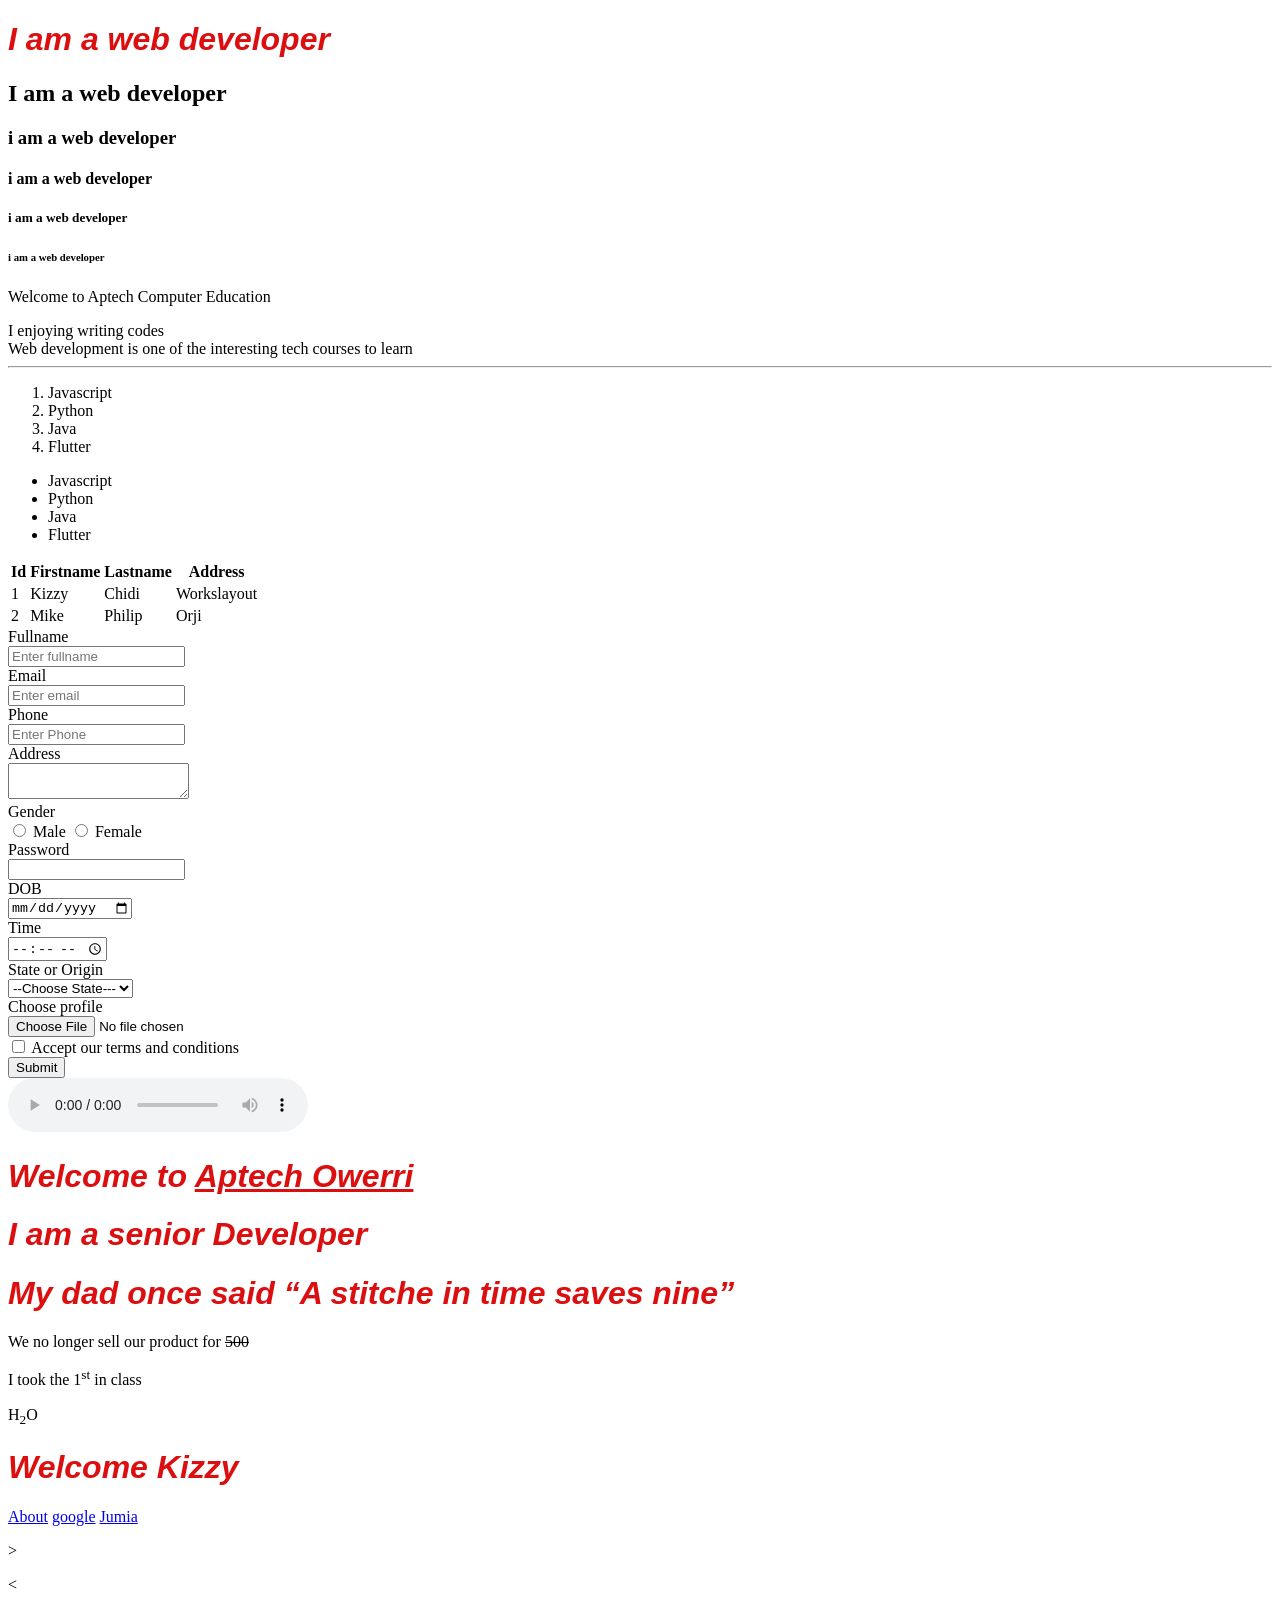
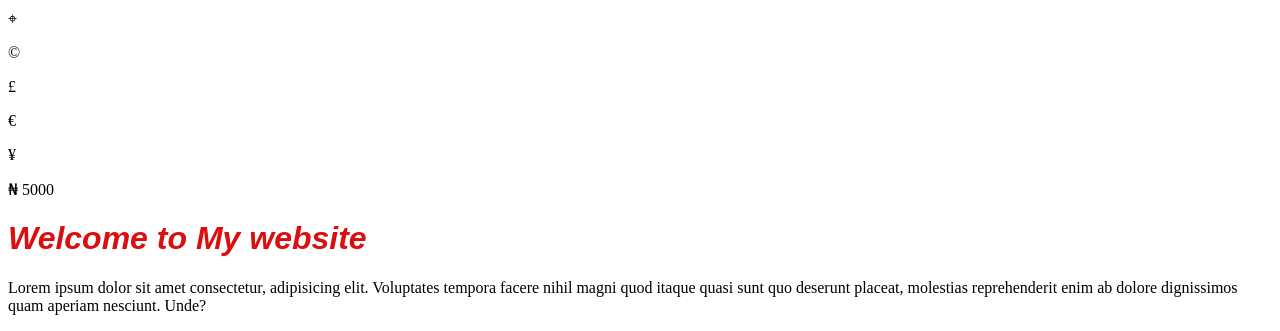
<file: index.html>
<!DOCTYPE html>
<html lang="en">

<head>
    <meta charset="UTF-8">
    <meta name="viewport" content="width=device-width, initial-scale=1.0">
    <title>Web development</title>
    <link rel="stylesheet" href="css/index.css">
</head>

<body>

    <!-- ELEMENT -->

    <!-- BLOCK -->
    <!-- INLINE -->
    <!-- VOID -->

    <h1>I am a web developer</h1>
    <h2>I am a web developer</h2>
    <h3>i am a web developer</h3>
    <h4>i am a web developer</h4>
    <h5>i am a web developer</h5>
    <h6>i am a web developer</h6>

    <!-- paragraph tag -->
    <p>Welcome to Aptech Computer Education</p>

    <!-- INLINE ELEMENT -->
    <span>I enjoying writing codes</span><br>
    <span>Web development is one of the interesting tech courses to learn</span>

    <!-- VOID ELEMEMT -->
    <hr>

    <!-- LIST -->
    <!-- ORDERED LIST -->
    <!-- UNORDERED LIST -->

    <ol>
        <li>Javascript</li>
        <li>Python</li>
        <li>Java</li>
        <li>Flutter</li>
    </ol>

    <!-- UNORDERED LIST -->
    <ul>
        <li>Javascript</li>
        <li>Python</li>
        <li>Java</li>
        <li>Flutter</li>
    </ul>

    <!-- table -->

    <table>
        <tr>
            <th>Id</th>
            <th>Firstname</th>
            <th>Lastname</th>
            <th>Address</th>
        </tr>
        <tr>
            <td>1</td>
            <td>Kizzy</td>
            <td>Chidi</td>
            <td>Workslayout</td>
        </tr>
        <tr>
            <td>2</td>
            <td>Mike</td>
            <td>Philip</td>
            <td>Orji</td>
        </tr>

    </table>

    <!-- FORM -->

    <form action="">
        <label for="">Fullname</label><br>
        <input type="text" placeholder="Enter fullname"><br>

        <label for="">Email</label><br>
        <input type="email" placeholder="Enter email"><br>

        <label for="">Phone</label><br>
        <input type="tel" placeholder="Enter Phone"><br>

        <label for="">Address</label><br>
        <textarea name="" id=""></textarea><br>

        <label for="">Gender</label><br>
        <input type="radio">
        <label for="">Male</label>
        <input type="radio">
        <label for="">Female</label><br>

        <label for="">Password</label><br>
        <input type="password"><br>

        <label for="">DOB</label><br>
        <input type="date"><br>

        <label for="">Time</label><br>
        <input type="time"><br>

        <label for="">State or Origin</label><br>
        <select name="" id="">
            <option value="">--Choose State---</option>
            <option value="">Imo state</option>
            <option value="">Enugu state</option>
            <option value="">Abia state</option>
            <option value="">Ebonyi state</option>
            <option value="">Lagos state</option>
        </select><br>

        <label for="">Choose profile</label><br>
        <input type="file"><br>

        <input type="checkbox">
        <label for="">Accept our terms and conditions</label><br>

        <input type="submit">
    </form>


    <!-- MEDIA TAGS -->
    <!-- image -->
    <!-- <img src="./img/Clugston-Construction-Leeds-Energy-Recovery-Facility-2.jpg" alt="img"> -->

    <!-- video tag-->

    <!-- <video controls autoplay muted loop src="./vid/2026-02-22 16-03-51.mp4" width="100%"></video> -->

    <audio controls src=""></audio>

    <!-- TEXT FORMATTING TAGS -->
    <!-- u -->
    <!-- i -->
    <!-- q -->
    <!-- del -->
    <!-- sup -->
    <!-- sub -->
    <!-- span -->


    <h1>Welcome to <u>Aptech Owerri</u></h1>
    <h1>I am a senior <i>Developer</i></h1>
    <h1>My dad once said <q>A stitche in time saves nine</q></h1>
    <p>We no longer sell our product for <del>500</del></p>
    <p>I took the 1<sup>st</sup> in class</p>
    <p>H<sub>2</sub>O</p>
    <h1>Welcome <span>Kizzy</span></h1>

    <!-- ANCHOR TAG -->

    <!-- relative -->
    <a href="./about.html">About</a>

    <!-- absolute -->
    <a href="https://www.google.com/">google</a>
    <a target="_blank" href="https://www.jumia.com.ng/">Jumia</a>


    <!-- character entities -->

    <p>&gt;</p>
    <p>&lt;</p>
    <p>&target;</p>
    <p>&copy;</p>
    <p>&pound;</p>
    <p>&euro;</p>
    <p>&yen;</p>
    <p>&#8358 5000</p>

    <!-- group tags -->
    <!-- div -->

    <div>
        <h1>Welcome to My website</h1>
        <p>Lorem ipsum dolor sit amet consectetur, adipisicing elit. Voluptates tempora facere nihil magni quod itaque quasi sunt quo deserunt placeat, molestias reprehenderit enim ab dolore dignissimos quam aperiam nesciunt. Unde?</p>
    </div>

    <section>
        
    </section>


    
</body>

</html>
</file>
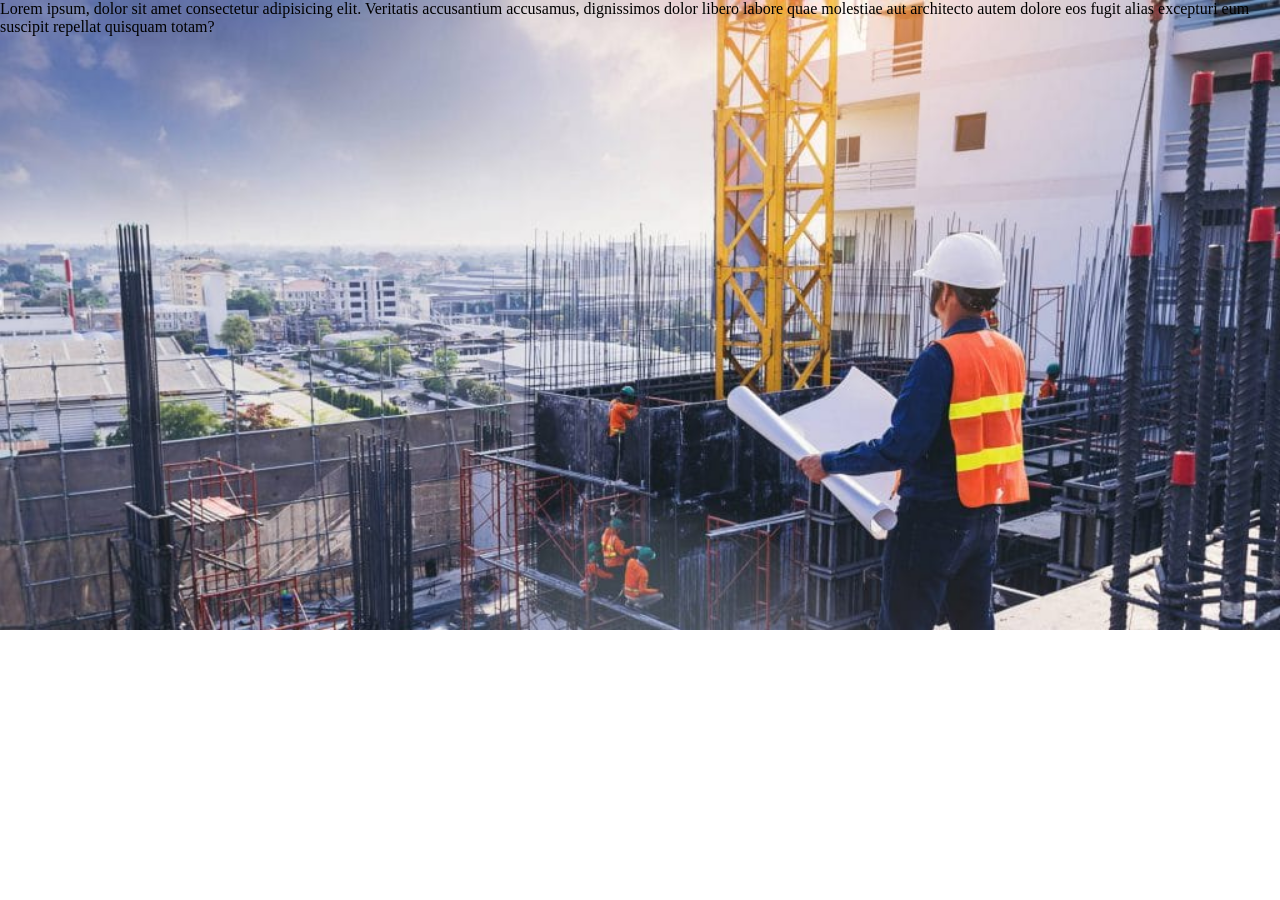
<file: bg.html>
<!DOCTYPE html>
<html lang="en">
<head>
    <meta charset="UTF-8">
    <meta name="viewport" content="width=device-width, initial-scale=1.0">
    <link rel="stylesheet" href="css/bg.css">
    <title>Document</title>

</head>

<body>
    <div class="bg">
        <p>Lorem ipsum, dolor sit amet consectetur adipisicing elit. Veritatis accusantium accusamus, dignissimos dolor libero labore quae molestiae aut architecto autem dolore eos fugit alias excepturi eum suscipit repellat quisquam totam?</p>


    </div>













    
</body>
</html>
</file>
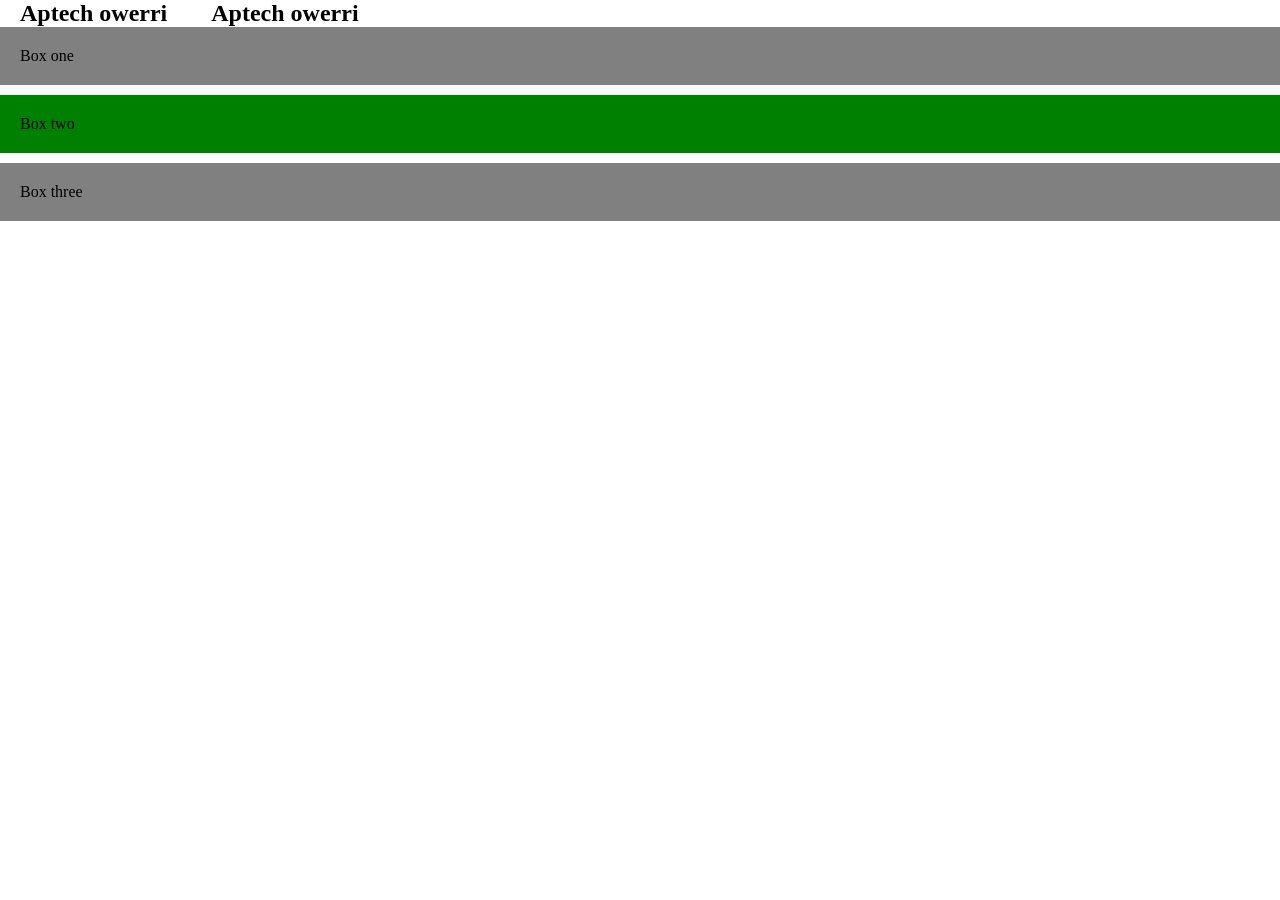
<file: display.html>
<!DOCTYPE html>
<html lang="en">
<head>
    <meta charset="UTF-8">
    <meta name="viewport" content="width=device-width, initial-scale=1.0">
    <title>Document</title>
    <link rel="stylesheet" href="css/display.css">
</head>
<body>

    <!-- display inline -->
    <!-- display block -->
    <!-- display incline-block -->
    <!-- display none -->

    <div class="inline">
        <h2>Aptech owerri</h2>
        <H2>Aptech owerri</H2>
    </div>
    <div class="block">
        <span>Aptech owerri</span>
        <span>Aptech owerri</span>
    </div>
    <div class="box">Box one</div>
    <div class="none">Box two</div>
    <div class="box">Box three</div>





</body>
</html>
</file>
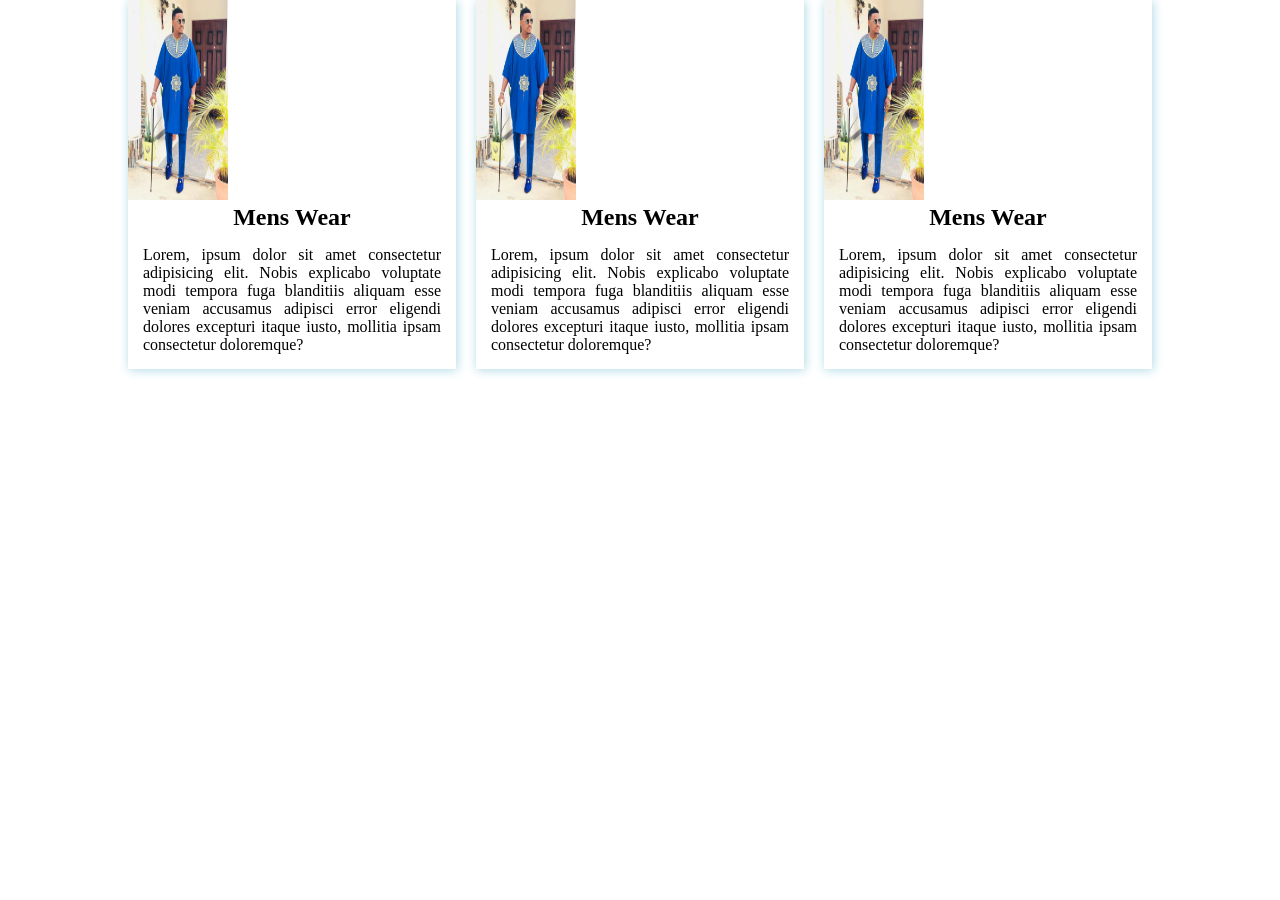
<file: flex.html>
<!DOCTYPE html>
<html lang="en">
<head>
    <meta charset="UTF-8">
    <meta name="viewport" content="width=device-width, initial-scale=1.0">
    <link rel="stylesheet" href="css/flex.css">
    <title>Document</title>
</head>

<body>

    <div class="container">
        <div class="content">
            <img src="./img/men2.jpg" alt="">
            <h2>Mens Wear</h2>
            <p>Lorem, ipsum dolor sit amet consectetur adipisicing elit. Nobis explicabo voluptate modi tempora fuga blanditiis aliquam esse veniam accusamus adipisci error eligendi dolores excepturi itaque iusto, mollitia ipsam consectetur doloremque?</p>
        </div>
         <div class="content">
            <img src="./img/men2.jpg" alt="">
            <h2>Mens Wear</h2>
            <p>Lorem, ipsum dolor sit amet consectetur adipisicing elit. Nobis explicabo voluptate modi tempora fuga blanditiis aliquam esse veniam accusamus adipisci error eligendi dolores excepturi itaque iusto, mollitia ipsam consectetur doloremque?</p>
        </div>
         <div class="content">
            <img src="./img/men2.jpg" alt="">
            <h2>Mens Wear</h2>
            <p>Lorem, ipsum dolor sit amet consectetur adipisicing elit. Nobis explicabo voluptate modi tempora fuga blanditiis aliquam esse veniam accusamus adipisci error eligendi dolores excepturi itaque iusto, mollitia ipsam consectetur doloremque?</p>
        </div>
        
    </div>
    <section class="about">
        <div class="about-header">
            <h2></h2>
            <p></p>
        </div>
        <div class="about-container">
            <div class="about-content">
            </div>

            <div class="about-content">
            </div>
            
            <div class="about-content">
            </div>

        </div>


    </section>
    
</body>
</html>
</file>
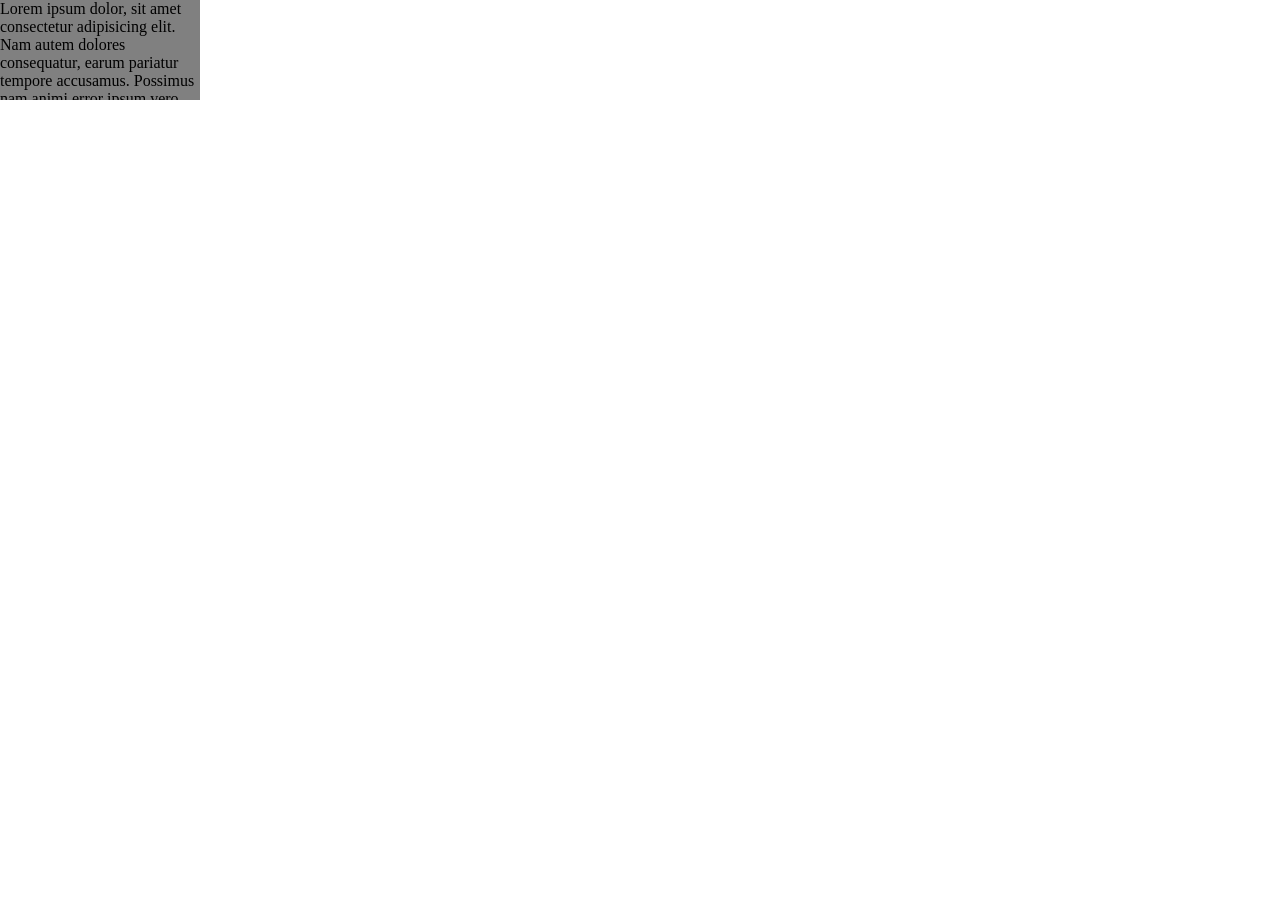
<file: overflow.html>
<!DOCTYPE html>
<html lang="en">
<head>
    <meta charset="UTF-8">
    <meta name="viewport" content="width=device-width, initial-scale=1.0">
    <title>Document</title>
    <link rel="stylesheet" href="css/overflow.css">
</head>
<body>

    <!-- Overflow -->
     <div class="container">
        <p>Lorem ipsum dolor, sit amet consectetur adipisicing elit. Nam autem dolores consequatur, earum pariatur tempore accusamus. Possimus nam animi error ipsum vero tenetur voluptatem dolorum modi facilis nulla, dicta ea!</p>
     </div>
   
    


</body>
</html>
</file>
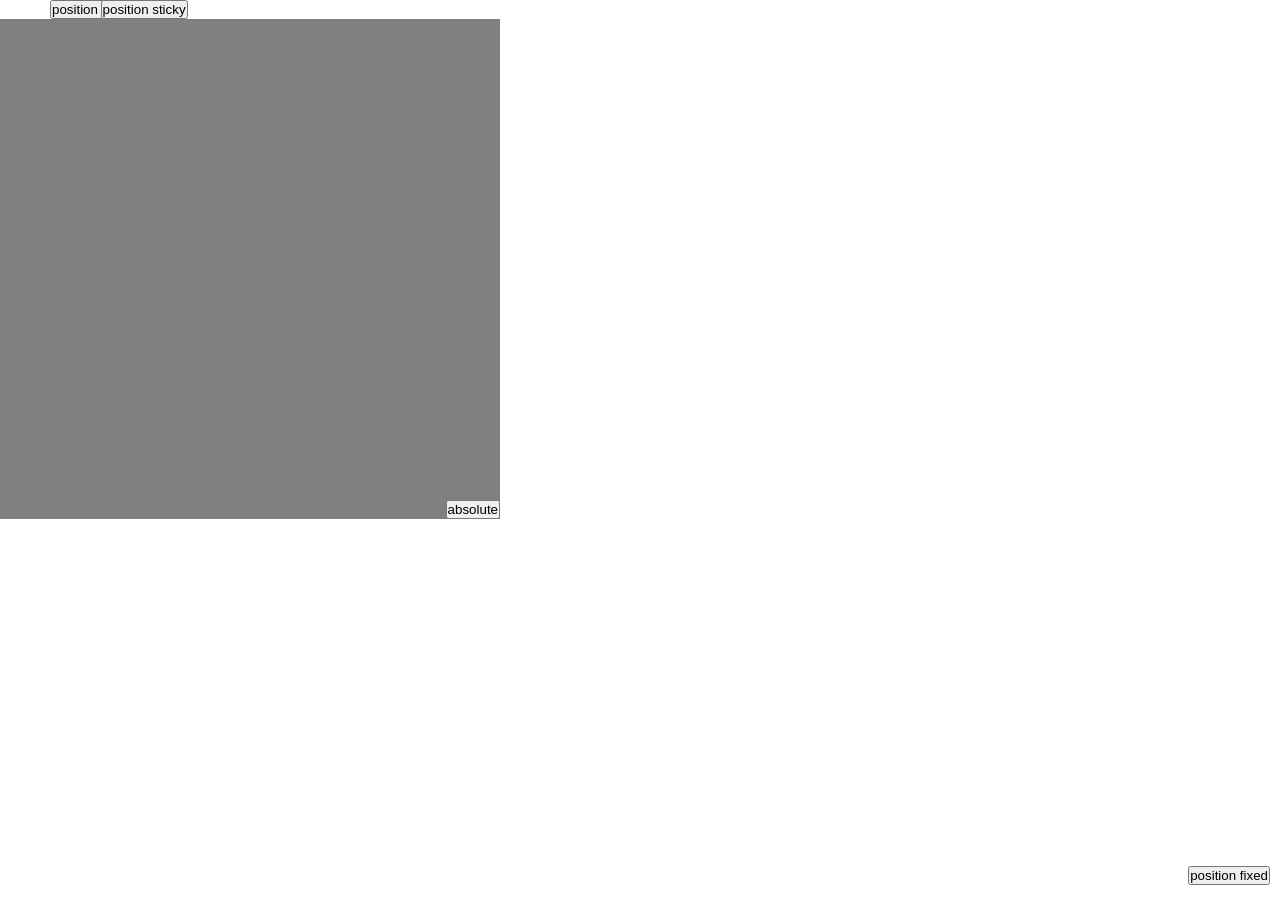
<file: position.html>
<!DOCTYPE html>
<html lang="en">
<head>
    <meta charset="UTF-8">
    <meta name="viewport" content="width=device-width, initial-scale=1.0">
    <link rel="stylesheet" href="css/position.css">
    <title>Document</title>

</head>
<body>
    <!-- POSITION -->
    <!-- Position static -->
    <!-- position relative -->
    <!-- position fixed -->
    <!-- position sticky -->
    <!-- position absolute -->


    <button class="relative">position relative</button>
    <button class="fixed">position fixed</button>
    <button class="sticky">position sticky</button>

    <div class="container">
        <button>absolute</button>
    </div>

    








   
</body>

</html>
</file>
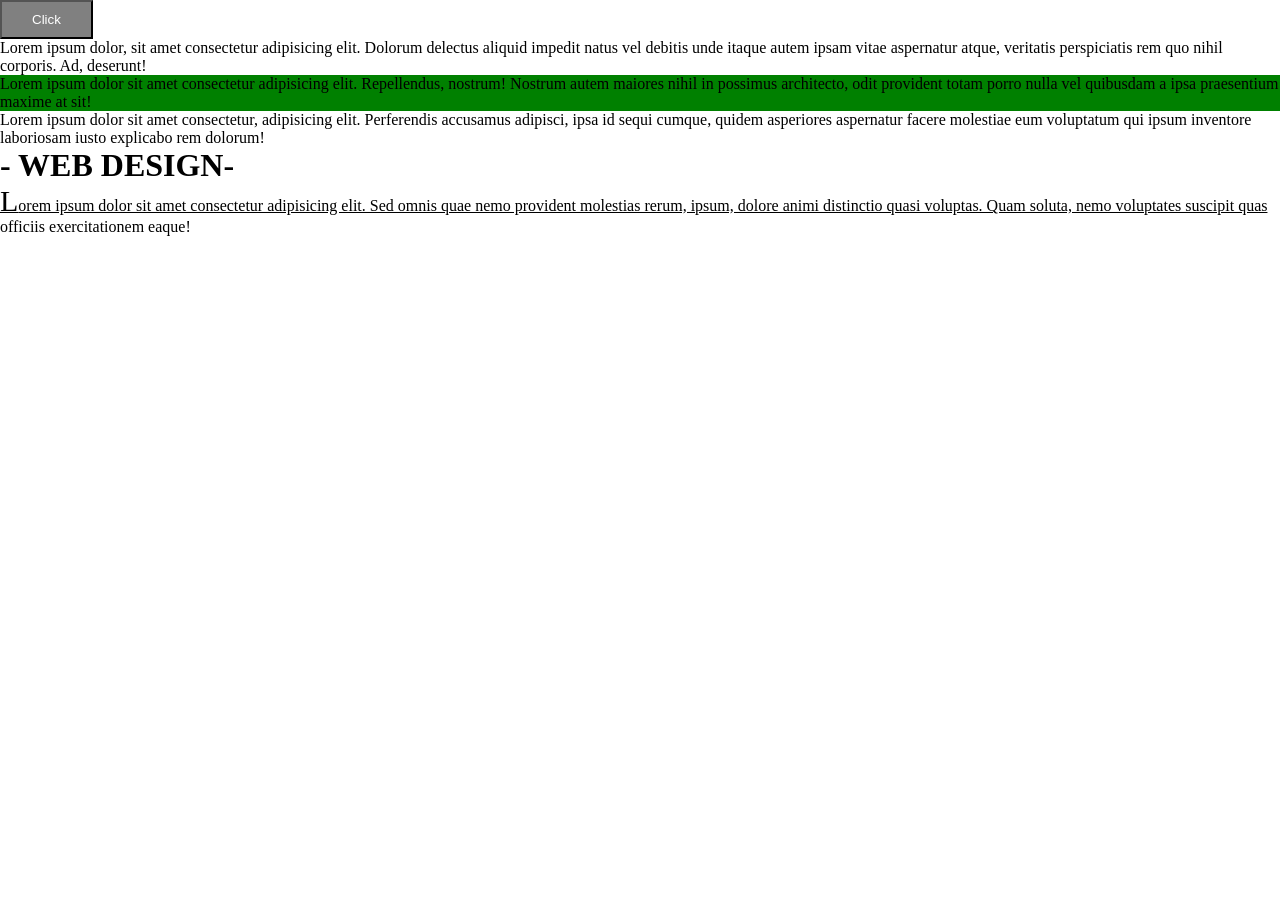
<file: pseudo.html>
<!DOCTYPE html>
<html lang="en">
<head>
    <meta charset="UTF-8">
    <meta name="viewport" content="width=device-width, initial-scale=1.0">
    <title>Document</title>
    <link rel="stylesheet" href="css/pseudo.css">


</head>

<body>

   <!-- pseudo class - This is used to add a special state to an element          -->
   <!-- hover -->
   <!-- first-child -->
   <!-- last-child -->
   <!-- nth- child -->


   <button>Click</button>

  <div class="container">
     <p>Lorem ipsum dolor, sit amet consectetur adipisicing elit. Dolorum delectus aliquid impedit natus vel debitis unde itaque autem ipsam vitae aspernatur atque, veritatis perspiciatis rem quo nihil corporis. Ad, deserunt!</p>
     <p>Lorem ipsum dolor sit amet consectetur adipisicing elit. Repellendus, nostrum! Nostrum autem maiores nihil in possimus architecto, odit provident totam porro nulla vel quibusdam a ipsa praesentium maxime at sit!</p>
     <p>Lorem ipsum dolor sit amet consectetur, adipisicing elit. Perferendis accusamus adipisci, ipsa id sequi cumque, quidem asperiores aspernatur facere molestiae eum voluptatum qui ipsum inventore laboriosam iusto explicabo rem dolorum!</p>
</div>
 
<!-- pseudo element - This is used to style some part of an element -->
<!-- first-letter -->
<!-- first-line -->
<!-- before -->
<!-- after -->

<div class="box">
    <h1> WEB DESIGN</h1>
    <p>Lorem ipsum dolor sit amet consectetur adipisicing elit. Sed omnis quae nemo provident molestias rerum, ipsum, dolore animi distinctio quasi voluptas. Quam soluta, nemo voluptates suscipit quas officiis exercitationem eaque!</p>
</div>




</body>
</html>
</file>
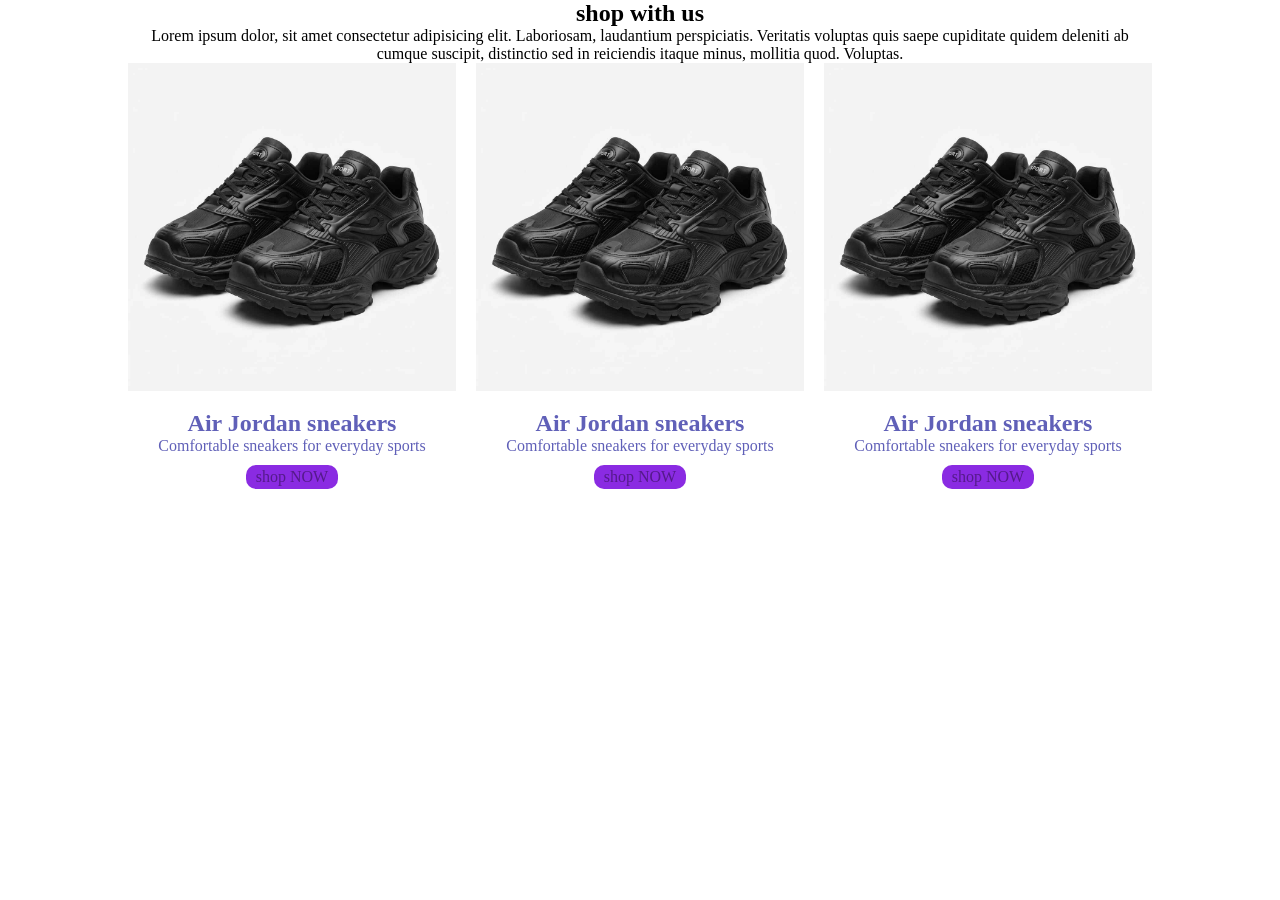
<file: shop.html>
<!DOCTYPE html>
<html lang="en">
<head>
    <meta charset="UTF-8">
    <meta name="viewport" content="width=device-width, initial-scale=1.0">
    <link rel="stylesheet" href="css/shop.css">
    <title>Document</title>

</head>
<body>

    <section class="shop">
        <div class="shop-title">
            <h2>shop with us</h2>
            <p>Lorem ipsum dolor, sit amet consectetur adipisicing elit. Laboriosam, laudantium perspiciatis. Veritatis voluptas quis saepe cupiditate quidem deleniti ab cumque suscipit, distinctio sed in reiciendis itaque minus, mollitia quod. Voluptas.</p>

        </div>
        <div class="shop-content">
            <div class="shop-card">
                <img src="./img/EN301Fashion-Unisex-All-Black-Chunky-Canvas-Sneakers-–-Premium-Streetwear-Sport-Shoes.jpeg" alt="">
                <div class="card-content">
                    <h2>Air Jordan sneakers</h2>
                    <p>Comfortable sneakers for everyday sports</p>
                    <a href="">shop NOW</a>
                </div>

            </div>
            <div class="shop-card">
                <img src="./img/EN301Fashion-Unisex-All-Black-Chunky-Canvas-Sneakers-–-Premium-Streetwear-Sport-Shoes.jpeg" alt="">
                <div class="card-content">
                    <h2>Air Jordan sneakers</h2>
                    <p>Comfortable sneakers for everyday sports</p>
                    <a href="">shop NOW</a>
                </div>

            </div>
           <div class="shop-card">
                <img src="./img/EN301Fashion-Unisex-All-Black-Chunky-Canvas-Sneakers-–-Premium-Streetwear-Sport-Shoes.jpeg" alt="">
                <div class="card-content">
                    <h2>Air Jordan sneakers</h2>
                    <p>Comfortable sneakers for everyday sports</p>
                    <a href="">shop NOW</a>
                </div>

            </div>
          
                  
               
        </div>

       




    </section>
    
</body>
</html>
</file>
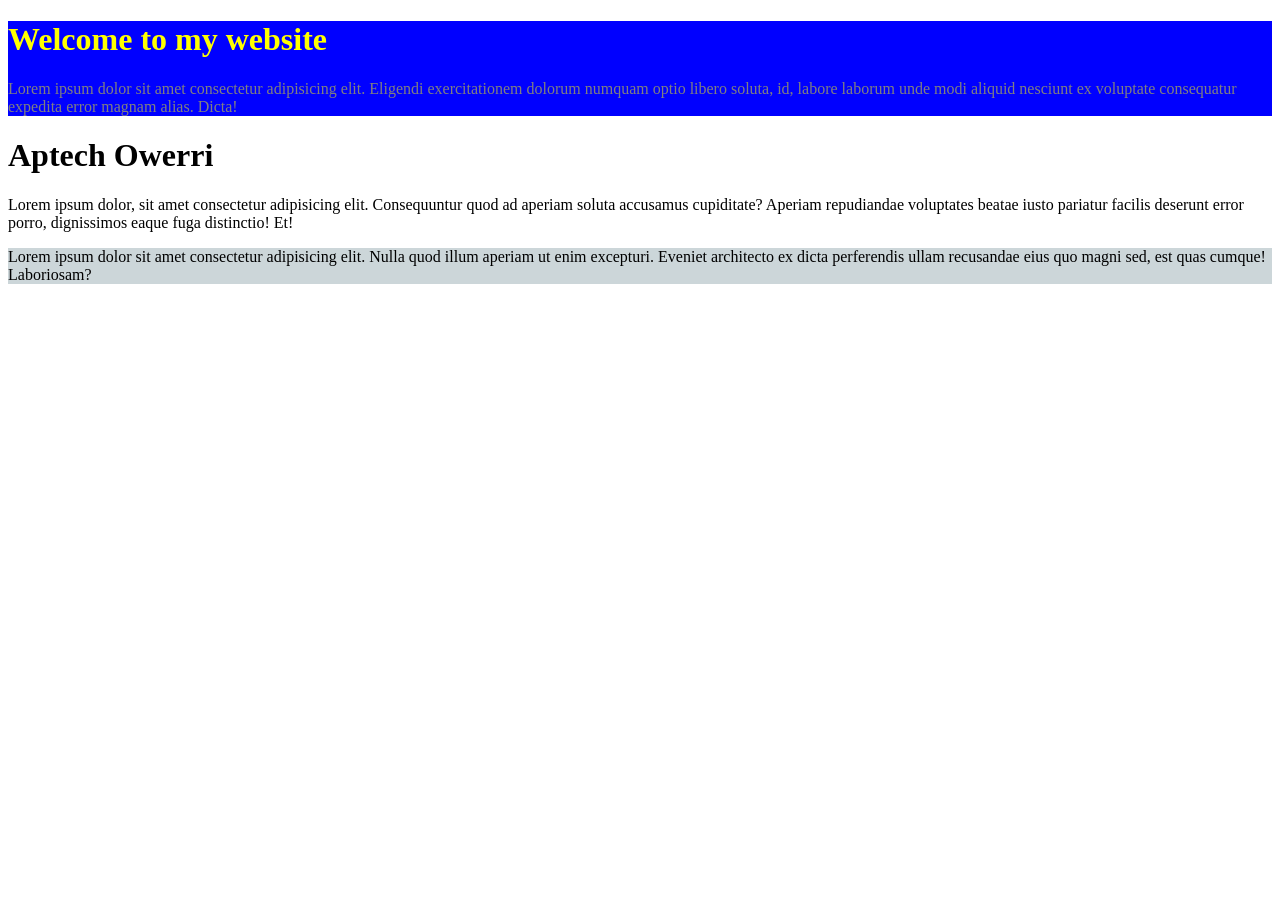
<file: style.html>
<!DOCTYPE html>
<html lang="en">

<head>
    <meta charset="UTF-8">
    <meta name="viewport" content="width=device-width, initial-scale=1.0">
    <link rel="stylesheet" href="./css/style.css">
    <title>Document</title>    
</head>

<body>

    <!-- create a new file, inside of it, create a div that contains h1 and p, using internal css, give the h1 a color of yellow and the div a background of blue -->


    <!-- CSS - cascading style sheet -->
    <!-- inline css -->
    <!-- internal css -->
    <!-- external css -->
     
    <div class="first" id="container">
        <h1>Welcome to my website</h1>
        <p>Lorem ipsum dolor sit amet consectetur adipisicing elit. Eligendi exercitationem dolorum numquam optio libero soluta, id, labore laborum unde modi aliquid nesciunt ex voluptate consequatur expedita error magnam alias. Dicta!</p>
    </div>

    <div id="" >
        <h1>Aptech Owerri</h1>
        <p>Lorem ipsum dolor, sit amet consectetur adipisicing elit. Consequuntur quod ad aperiam soluta accusamus cupiditate? Aperiam repudiandae voluptates beatae iusto pariatur facilis deserunt error porro, dignissimos eaque fuga distinctio! Et!</p>
    </div>

    <div class="color">
        <p>Lorem ipsum dolor sit amet consectetur adipisicing elit. Nulla quod illum aperiam ut enim excepturi. Eveniet architecto ex dicta perferendis ullam recusandae eius quo magni sed, est quas cumque! Laboriosam?</p>
    </div>


</body>

</html>
</file>
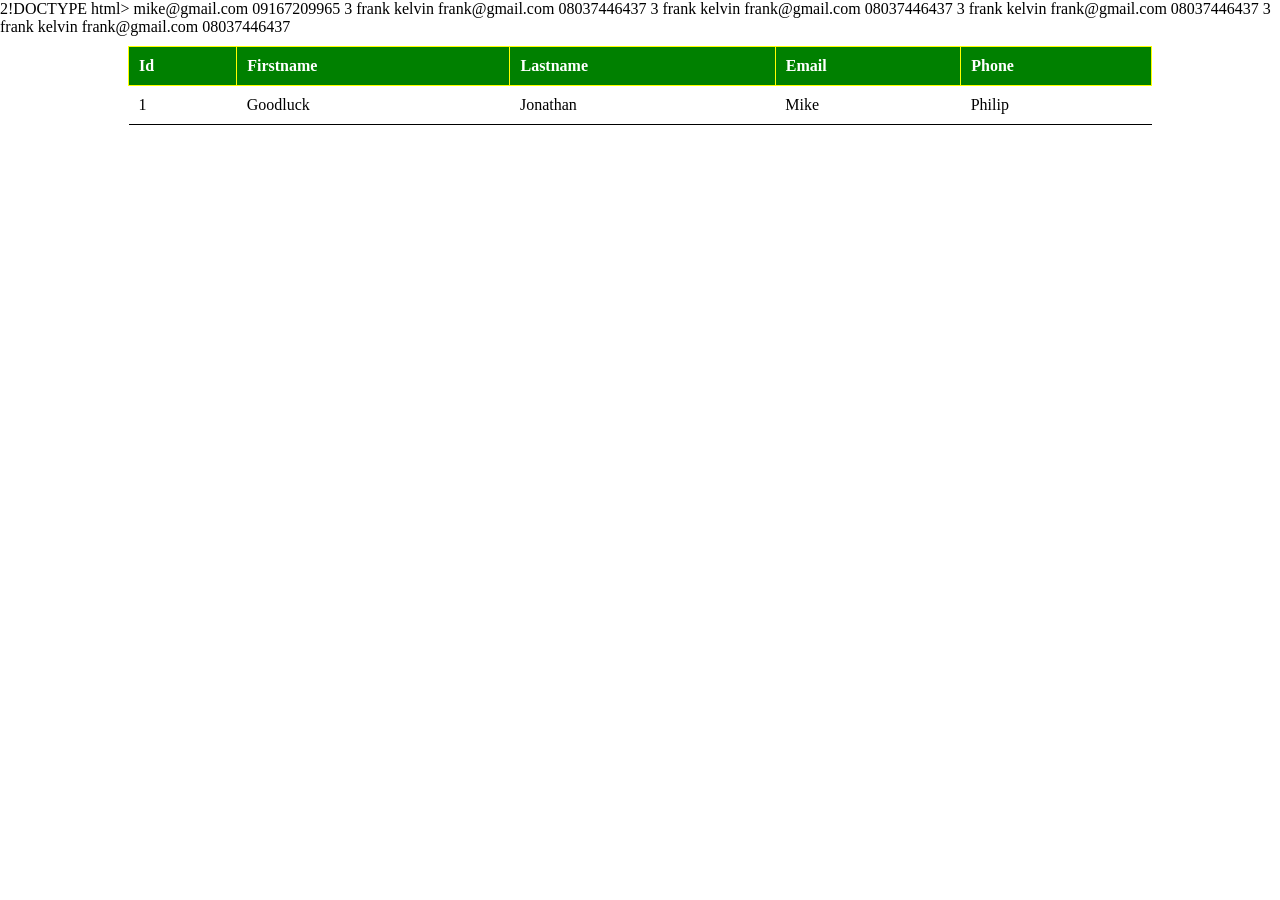
<file: table.html>
<td>2</td>!DOCTYPE html>
<html lang="en"

            <td>mike@gmail.com</td>
            <td>09167209965</td>
        </tr>
        <tr>
        <td>3</td>
        <td>frank</td>
        <td>kelvin</td>
        <td>frank@gmail.com</td>
        <td>08037446437</td>
 </tr>
 <tr>
        <td>3</td>
        <td>frank</td>
        <td>kelvin</td>
        <td>frank@gmail.com</td>
        <td>08037446437</td>
 </tr>
 <tr>
        <td>3</td>
        <td>frank</td>
        <td>kelvin</td>
        <td>frank@gmail.com</td>
        <td>08037446437</td>
 </tr>
 <tr>
        <td>3</td>
        <td>frank</td>
        <td>kelvin</td>
        <td>frank@gmail.com</td>
        <td>08037446437</td>
 </tr>
        

    </table>


</body>
</html><head>
    <meta charset="UTF-8">
    <meta name="viewport" content="width=device-width, initial-scale=1.0">
    <title>Document</title>
    <link rel="stylesheet" href="./css/table.css">

</head>

<body>

    <table>
        <tr>
            <th>Id</th>
            <th>Firstname</th>
            <th>Lastname</th>
            <th>Email</th>
            <th>Phone</th>
        </tr>
        <tr>
            <td>1</td>
            <td>Goodluck</td>
            <td>Jonathan</td>
            <td>Mike</td>
            <td>Philip</td>
</file>
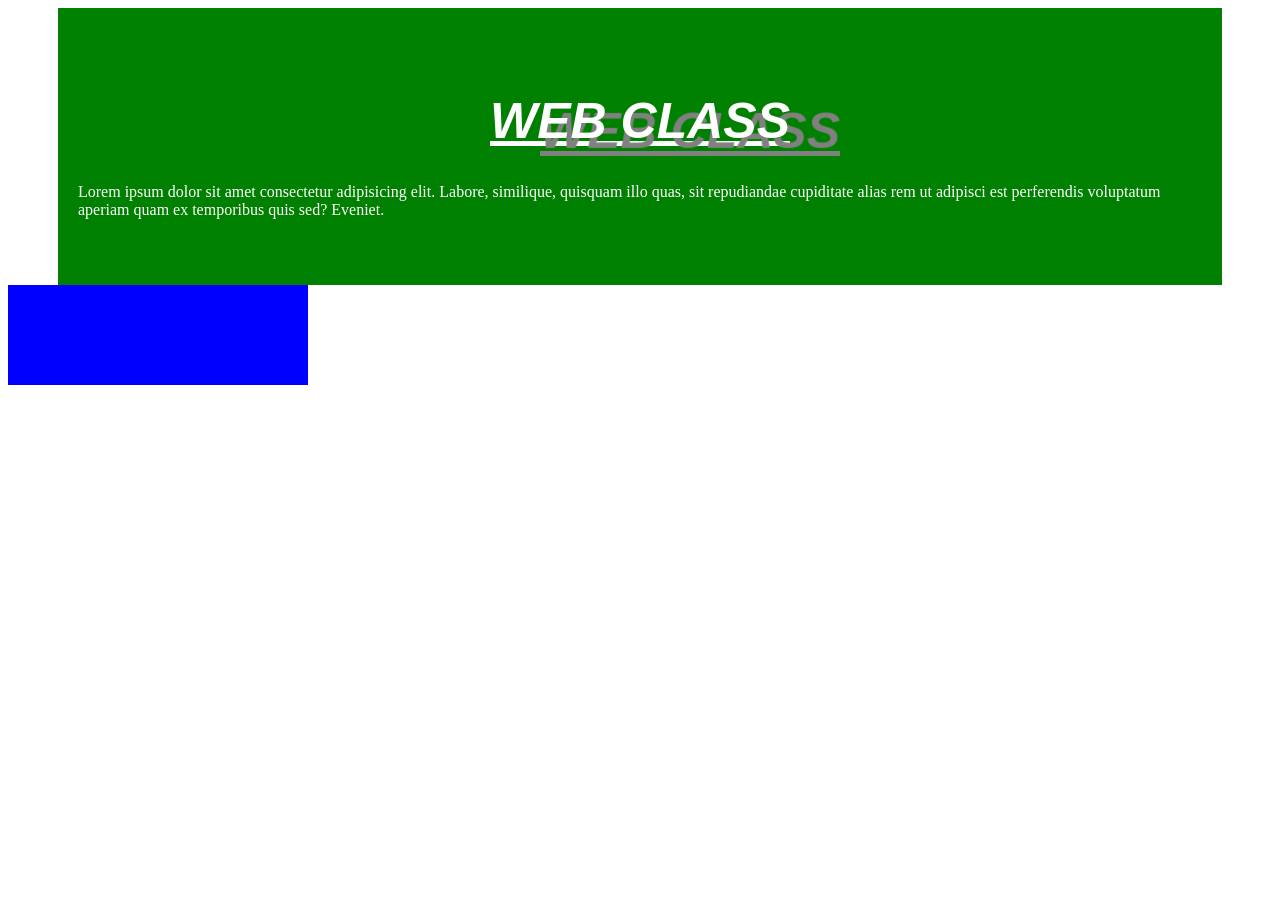
<file: Text.html>
<!DOCTYPE html>
<html lang="en">

<head>
    <meta charset="UTF-8">
    <meta name="viewport" content="width=device-width, initial-scale=1.0">
    <title>Document</title>
    <link rel="stylesheet" href="./css/text.css">
</head>

<body>
<div class="container">
    <h1>web class</h1>
    <p>Lorem ipsum dolor sit amet consectetur adipisicing elit. Labore, similique, quisquam illo quas, sit repudiandae cupiditate alias rem ut adipisci est perferendis voluptatum aperiam quam ex temporibus quis sed? Eveniet.</p>
</div>

<div class="box">
</div>

<div class="box 2">
</div>



</body>

</html>
</file>
<file: css/index.css>
h1 {
    color: #db0f0f;
    font-style: italic;
    font-family: sans-serif;
}
</file>
<file: css/bg.css>
*{
    margin: 0%;
    padding: 0%;
    box-sizing: border-box;
}
.bg{
    background-image: url(../img/civil-eng-undergrad-banner-1024x683.jpg);
    height: 70vh;
    background-repeat: no-repeat;
    background-size: cover;
    background-position: top;
}
</file>
<file: css/display.css>
*{
    margin: 0%;
    padding: 0%;
    box-sizing: border-box;
}
.inline h2{
    display: inline;
    margin: 20px;
}
.block span{
    display: none;
}
/* display none */
/* visibility */
/* opacity */

.box{
    background-color: grey;
    padding: 20px;
}

.none{
    background-color: green;
    padding: 20px;
    margin: 10px 0;
    /* visibility: hidden */
    opacity: 2 ;
}
</file>
<file: css/flex.css>
*{
    margin: 0%;
    padding: 0%;
    box-sizing: border-box;
}

.container{
    display: flex;
    gap: 20px;
    width: 80%;
    margin: auto;
    text-align: justify;
}

.content img{
    width: 100px;
    height: 200px;
}
 
.content h2{
    text-align: center;
}

.content{
    box-shadow: 1px 1px 10px lightblue;
}
.content p{
    padding: 15px;
}
</file>
<file: css/overflow.css>
*{
    margin: 0%;
    padding: 0%;
    box-sizing: border-box;
}
.container {
    background-color: gray;
    height: 100px;
    width: 200px;
    /* overflow-y: hidden; */
    overflow-x: hidden;
    overflow: scroll;
    
}
</file>
<file: css/position.css>
*{
    margin: 0%;
    padding: 0%;
    box-sizing: border-box;
}

.relative{
    position: relative;
    left: 50px;

}

.fixed{
    position: fixed;
    bottom: 15px;
    right: 10px;
}

.sticky{
    position: sticky;
    top: 0;
}
.container{
    background-color: grey;
    height: 500px;
    width: 500px;
    position: relative;
    
}

.container button{
    position: absolute;
    right: 0;
    bottom: 0;
}
</file>
<file: css/pseudo.css>
*{
 margin: 0;
 padding: 0;
 box-sizing: border-box;
}
button:hover{
 background-color: green;
 color: white;
 padding: 10px 30px;
}

button{
 background-color: grey;
 color: white;
 padding: 10px 30px;
}

/* 
.container p:first-child{
    background-color: yellow;
}
 
.container p:last-child{
    background-color: blue; */

.container p:nth-child(2){
    background-color: green
}

.box p::first-letter{
    font-size: 30px;
}

.box p::first-line{
   text-decoration: underline;
}

.box h1::after{
  content:'-' ;
}

.box h1::before{
     content:'-';
}
</file>
<file: css/shop.css>
*{
    margin: 0%;
    padding: 0%;
    box-sizing: border-box;
}
.shop-content{
    display: flex;
    gap: 20px;
}
.shop-card img{
    width: 100%;
}
.shop{
    width: 80%;
    margin: auto;
}
.shop-title{
    text-align: center;
}
.shop-card{
    position: relative;
}
.card-content{
    position: absolute;
    bottom: 0px;
    color: rgb(96, 96, 184);
    text-align: center;
    background: linear-gradient (transparent, rgba(0,0,0,0.7));
    width: 100%;

}
.card-content a{
    background-color: blueviolet;
    padding: 3px 10px;
    display: inline-block;
    text-decoration: none;
    margin: 10px 0;
    border-radius: 10px;
}
.img-wrap{
    position: relative;
    width: 100%;
}
.cart-icon{
    position: absolute;
    top: 10px;
    right: 10px;
    background: white;
    width: 36px;
    height: 36px;
    border-radius: 50%;
    display: grid;
    place-items: center;
    font-size: 18px;
    box-shadow: 0 2px 5px rgba(0,0,0,0.2);
}
.card-content{
    position: static;
    background: white;
    padding: 15px;
    text-align: center;
}
.price-row{
    display: flex;
    justify-content: space-between;
    align-items: center;
    margin-top: 10px;
}
.price{
    font-weight: bold;
    font-size: 18px;
    color: #000;
}
.buy-btn{
    background: #3CFF6E;
    color: white;
    padding: 6px 25px;
    border-radius: 20px;
    text-decoration: none;
}
</file>
<file: css/style.css>
/* div{
    background-color: blue;
} */

/* CLASS SELECTOR */

.first{
    background-color: blue;
}

.group{
    background-color: green;
}

/* id selector */

/* #container{
 background-color: green;  
} */


/* child selector */

.first h1{
    color: yellow;
}

.first p{
    color: grey;
}

/* universal selector */

/* *{
    background-color: blue;
} */

/* COLORS */

/* rgb */
/* rgba */
/* hex */

.color{
    /* background-color: rgb(255,0,0); */
    /* background-color: rgba(0,0,0,0.6); */
    background-color: #0343;
}

/* using external css */
/* create a new html file  containing two divs with each having h2 and p tags */
/* the first div should have a background color of grey, and its h2 should have a color of white */
/* the second div should have a background color of blue, and its h2 should have a color of yellow */
</file>
<file: css/table.css>
*{
    margin: 0%;
    padding: 0%;
    box-sizing: border-box;
}

th{
 border: 1px solid yellow;
 background-color: green;
 color: white;
 padding: 10px;
 text-align: start;
}

td{
    padding: 10px;
    border-bottom: 1px solid black;
}

table{
    border-collapse: collapse;
    width: 80%;
    margin: 10px auto;
}

tr:nth-child(odd){
background-color: lightblue;

}
</file>
<file: css/text.css>
/* TEXT PROPERTIES */
.container h1 {
    text-align: center;
    text-decoration: underline;
    text-transform: uppercase;
    text-shadow: 50px 10px 1px grey;
    
     font-family: 'Franklin Gothic Medium', 'Arial Narrow', Arial, sans-serif;
     font-size: 50px;
     font-weight: bold;
     font-style: oblique;
}

/* box model */

/* margin */
/* padding */
/* border */

/* MARGIN */
/* margin right */
/* margin left */
/* margin bottom */
/* margin top */

.container{
    background-color: green;
    color: white;
    margin-left: 50px;
    margin-right: 50px;
    margin-top: 50px;
    margin-bottom: 50px;

    margin: 0px 50px;

    padding-left: 50px;
    padding-right: 50px;
    padding-top: 20px;
    padding-bottom: 20px;
    
    padding: 50px 20px;

    /* border all round */
    border:  0px groove blue;
}

  /* height */
  /* width */
  /* min-height */
  /* min-width*/
  /* box-sizing */


  .box{
   background-color: blue;
   height: 50px;
   width: 100px;
   min-width: 300px;
 }
</file>
